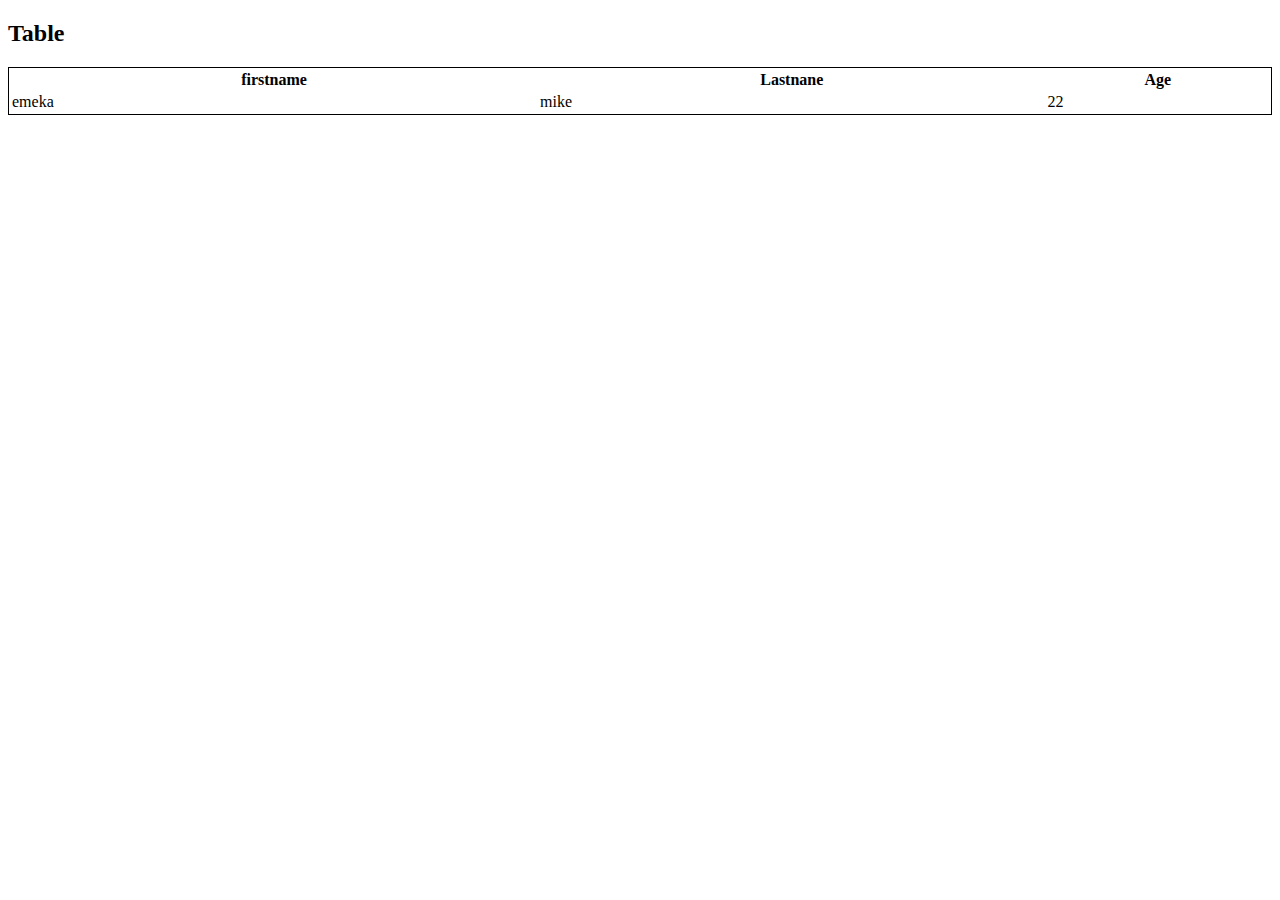
<file: css/table.html>
<!DOCTYPE html>
<html>
<head>
<style>
table, th td {
    border: 1px solid black;
} 
</style>
</head>
<body>

 <h2>Table</h2> 
 <table style="width:100%">
    <tr>
    <th>firstname</th>
    <th>Lastnane</th>
    <th>Age</th>
    </tr>
    <tr>
    <td>emeka</td>
    <td>mike</td>
    <td>22</td>
    </tr>
    </table>
    </body>
    </html>
</file>
